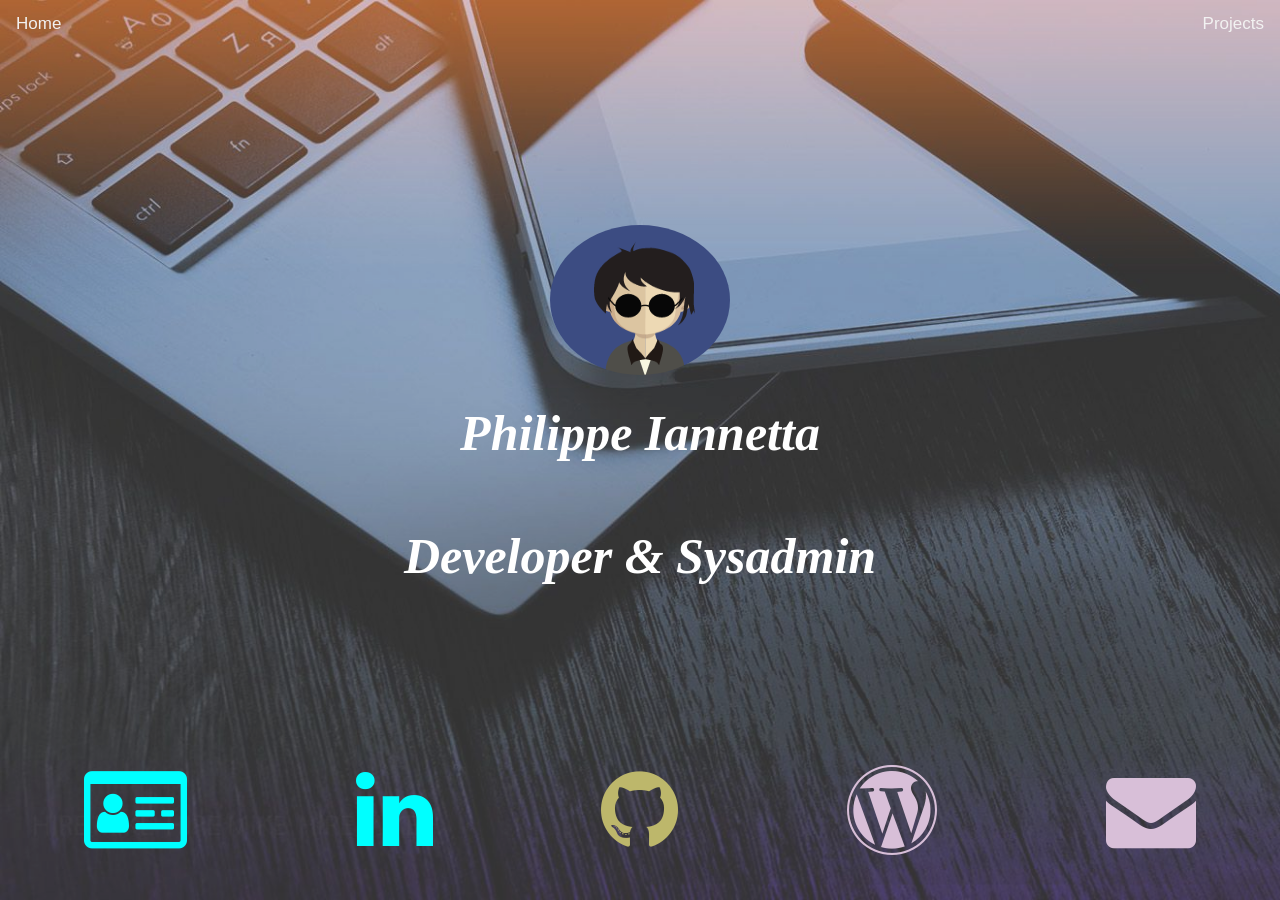
<file: index.html>
<!DOCTYPE html>
<html>
	<head>
		<meta charset="utf-8">
		<meta name="viewport" content="width=device-width, initial-scale=1.0">
		<link rel="stylesheet" href="css/style.css">
		<link rel="icon" href="img/kartunix.jpg">
		<title>Iannetta Philippe's Portfolio</title>

		<!-- FONT AWESOME -->
		<link rel="stylesheet" href="https://cdnjs.cloudflare.com/ajax/libs/font-awesome/4.7.0/css/font-awesome.min.css">
		<!-- Google Fonts -->
		<link rel="preconnect" href="https://fonts.googleapis.com">
		<link rel="preconnect" href="https://fonts.gstatic.com" crossorigin>
		<link href="https://fonts.googleapis.com/css2?family=Festive&display=swap" rel="stylesheet">
	</head>
	<body>
		<div class="background">
			<div class="blur">
				<header class="menu">
					<div class="topnav">
						<a href="./index.html">Home</a>
						<div class="topnav-right">
							<a href="./pages/projects.html">Projects</a>
						</div>
					</div>
				</header>
				<main>
					<img src="./img/kartunix.jpg" alt="profile image" class="profile-img">
					<h1 class="hello">Philippe Iannetta</h1>
					<h1 class="hello">Developer & Sysadmin</h1>
					<!-- <h1 class="hello">Web Developer & Sysadmin</h1> -->
					<footer class="contact-container">
						<div class="contact-box"><a href="https://cv.phiannetta.xyz" target="_blank" rel="noopener noreferrer" class="fa fa-drivers-license-o" style="color: cyan"></a></div>
						<div class="contact-box"><a href="https://www.linkedin.com/in/philippe-iannetta-2418232b3/" target="_blank" rel="noopener noreferrer" class="fa fa-linkedin" style="color: cyan"></a></div>
						<div class="contact-box"><a href="https://www.github.com/Soimuen11" target="_blank" rel="noopener noreferrer" class="fa fa-github" style="color: #BDB76B"></a></div>
						<div class="contact-box"><a href="https://blog.phiannetta.xyz/" target="_blank" rel="noopener noreferrer" class="fa fa-wordpress" style="color: #D8BFD8"></a></div>
						<!-- <div class="contact-box"><a href="https://blog.phiannetta.xyz/" target="_blank" rel="noopener noreferrer" class="fa fa-rss-square" style="color: #D8BFD8"></a></div> -->
						<!-- <div class="contact-box"><a href="https://www.madlibrarianwriting.poetry.blog" target="_blank" rel="noopener noreferrer" class="fa fa-wordpress" style="color: #D8BFD8"></a></div> -->
						<div class="contact-box"><a href="mailto:philippe.iannetta-contact@yahoo.fr" target="_blank" rel="noopener noreferrer" class="fa fa-envelope" style="color: #D8BFD8"></a></div>
					</footer>
				</main>
			</div>
		</div>
	</body>
	<script data-goatcounter="https://phiannetta-portfolio.goatcounter.com/count" async src="//gc.zgo.at/count.js"></script>
</html>
</file>
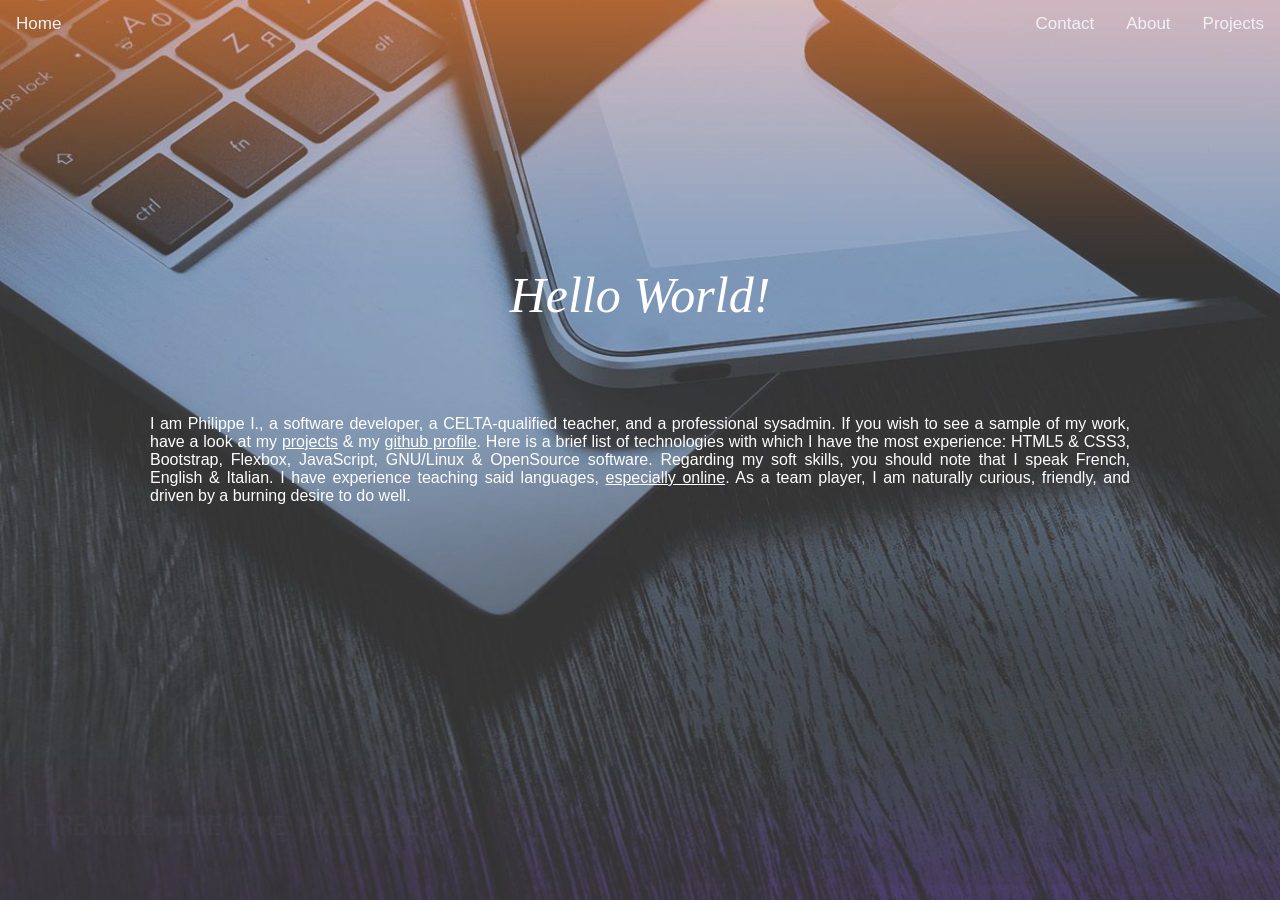
<file: pages/about.html>
<!DOCTYPE html>
<html>
	<head>
		<meta charset="utf-8">
		<meta name="viewport" content="width=device-width, initial-scale=1.0">
		<link rel="stylesheet" href="../css/style.css">
		<link rel="icon" href="../img/kartunix.jpg">
		<title>Iannetta Philippe's Portfolio</title>
		<!-- Google Fonts -->
		<link rel="preconnect" href="https://fonts.googleapis.com">
		<link rel="preconnect" href="https://fonts.gstatic.com" crossorigin>
		<link href="https://fonts.googleapis.com/css2?family=Festive&display=swap" rel="stylesheet">
		<!-- End Google Fonts -->
	</head>
	<body>
		<div class="background">
			<div class="blur">
				<header class="menu">
					<div class="topnav">
						<a href="../index.html">Home</a>
						<div class="topnav-right">
							<a href="./contact.html">Contact</a>
							<a href="./about.html">About</a>
							<a href="./projects.html">Projects</a>
						</div>
					</div>
				</header>
				<main>
					<p class="hello">Hello World!</p>
					<article class="about-section">
						I am Philippe I., a software
						developer, a CELTA-qualified teacher, and a
						professional sysadmin. If you wish to see a
						sample of my work, have a look at my
						<a href="./projects.html" style="color:
								 #ffffff">projects</a> &amp; my <a
								 href="https://www.github.com/Soimuen11" style="color:#ffffff">github
							 profile</a>. Here is a brief list of technologies with which I have the most experience:
							HTML5 &amp; CSS3, Bootstrap, Flexbox, JavaScript,
							GNU/Linux &amp; OpenSource software. Regarding my soft
							skills, you should note that I speak French,
							English &amp; Italian. I have experience teaching
							said languages, <a
								href="https://italki.com/teacher/8596289"
								style="color:#ffffff">especially online</a>. As
							a team player, I am naturally curious, friendly,
							and driven by a burning desire to do well.
					</article>
				</main>
			</div>
		</div>
</html>
</file>
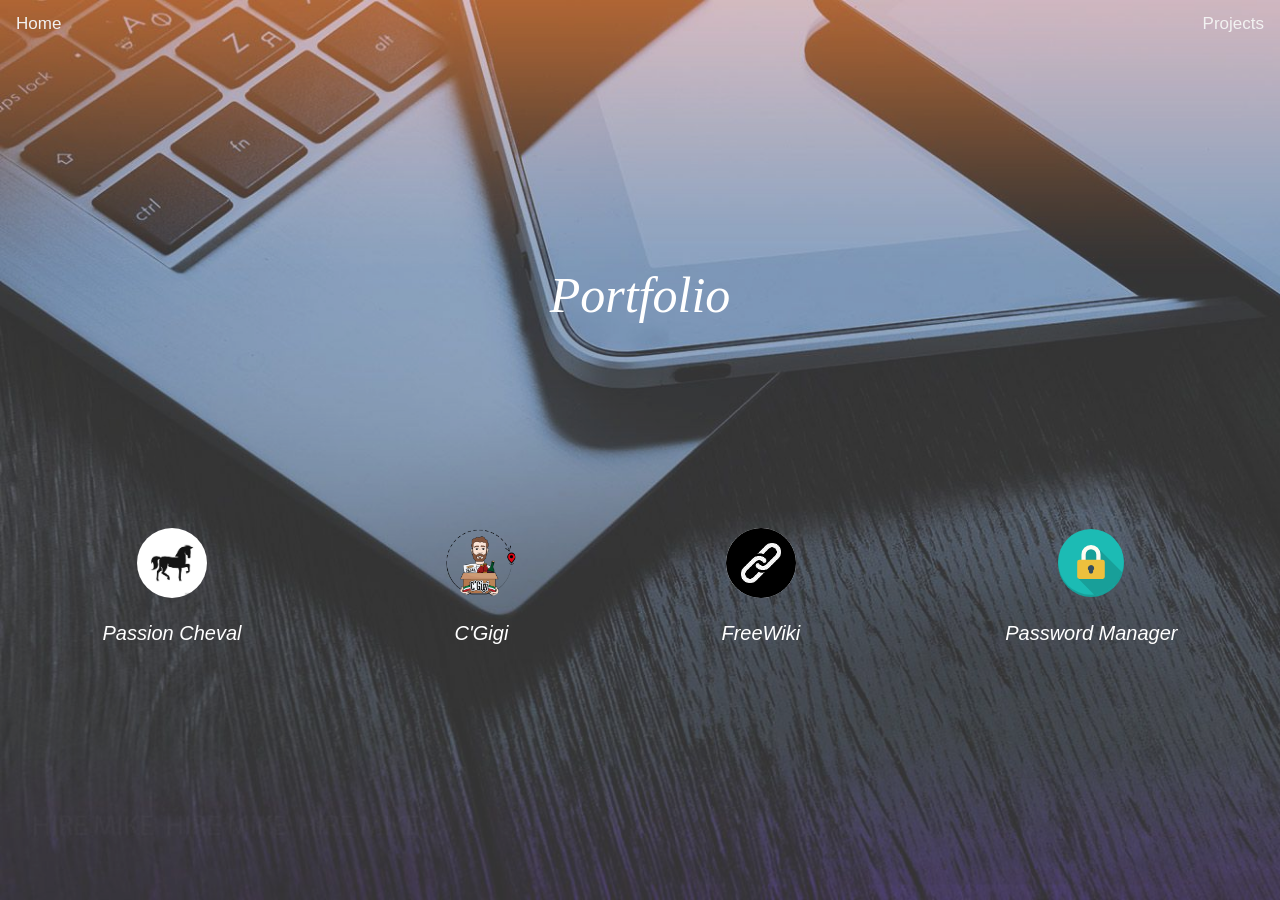
<file: pages/projects.html>
<!DOCTYPE html>
<html>
	<head>
		<meta charset="utf-8">
		<meta name="viewport" content="width=device-width, initial-scale=1.0">
		<link rel="stylesheet" href="../css/style.css">
		<link rel="icon" href="../img/kartunix.jpg">
		<title>Iannetta Philippe's Portfolio</title>

		<!-- Google Fonts -->
		<link rel="preconnect" href="https://fonts.googleapis.com">
		<link rel="preconnect" href="https://fonts.gstatic.com" crossorigin>
		<link href="https://fonts.googleapis.com/css2?family=Festive&display=swap" rel="stylesheet">
		<!-- End Google Fonts -->
	</head>
	<body>
		<div class="background">
			<div class="blur">
				<header class="menu">
					<div class="topnav">
						<a href="../index.html">Home</a>
						<div class="topnav-right">
							<!-- <a href="./contact.html">Contact</a> -->
							<!-- <a href="./about.html">About</a> -->
							<a href="./projects.html">Projects</a>
						</div>
					</div>
				</header>
				<main>
					<p class="hello" id="portfolio-title">Portfolio</p>
					<div class="flex-container">
						<!-- <div class="project-box"> -->
						<!-- 	<a href="https://soimuen11.github.io/Mystery-Number-Quest/" target="_blank" rel="noopener noreferrer" class="project-title"> -->
						<!-- 		<img class="redhovering" src="../img/question-mark.png" style="width: 70px; height: 70px; border-radius: 50%;"> -->
						<!-- 		<p class="project-description" style="font-style:italic">Mystery Number</p> -->
						<!-- 	</a> -->
						<!-- </div> -->
						<div class="project-box">
							<a href="https://passioncheval.phiannetta.xyz" target="_blank" rel="noopener noreferrer" class="project-title">
								<img class="redhovering" src="../img/horse-icon1.jpg" style="width: 70px; height: 70px; border-radius: 50%;" alt="espace_cheval_project">
								<p class="project-description" style="font-style:italic">Passion Cheval</p>
							</a>
						</div>
						<!-- <div class="project-box"> -->
						<!-- 	<a href="https://soimuen11.github.io/OCSoftwareDev/OC_P6/index.html" target="_blank" rel="noopener noreferrer" class="project-title" id="dog_fight"> -->
						<!-- 		<img class="redhovering" src="../img/player1-dog-icon.jpg" style="width: 70px; height: 70px; border-radius: 50%;"> -->
						<!-- 		<p class="project-description" style="font-style:italic">Dog Fight</p> -->
						<!-- 	</a> -->
						<!-- </div> -->
						<div class="project-box">
							<a href="https://cgigi.fr" class="project-title" id="cgigi-fr">
								<img class="redhovering" src="../img/cgigi_icon3.png" style="width: 70px; height: 70px; border-radius: 50%;" alt="cgigi_project">
								<p class="project-description" style="font-style:italic">C'Gigi</p>
							</a>
						</div>
						<div class="project-box">
							<a href="https://freewiki.phiannetta.xyz" target="_blank" rel="noopener noreferrer" class="project-title" id="freewiki">
								<img class="redhovering" src="../img/link-icon3.png" style="width: 70px; height: 70px; border-radius: 50%;" alt="freewiki_project">
								<p class="project-description" style="font-style:italic">FreeWiki</p>
							</a>
						</div>
						<div class="project-box">
							<a href="https://github.com/Soimuen11/PPM/" target="_blank" rel="noopener noreferrer" class="project-title" id="freewiki">
								<img class="redhovering" src="../img/lock-icon.svg" style="width: 70px; height: 70px; border-radius: 50%;">
								<p class="project-description" style="font-style:italic">Password Manager</p>
							</a>
						</div>
						<!-- <div class="project-box"> -->
						<!-- 	<a href="#" class="project-title" id="game_life"> -->
						<!-- 		<img src="../img/cellule.jpg" style="width: 70px; height: 70px; border-radius: 50%;"> -->
						<!-- 		<p class="project-description" style="font-style:italic">Game of Life</p> -->
						<!-- 	</a> -->
						<!-- </div> -->
					</div>
				</main>
			</div>
		</div>
	</body>
	<!-- <script src="https://unpkg.com/sweetalert/dist/sweetalert.min.js"></script> -->
	<script>
		//inform user that game_of_life project is not yet available
		//let game_life = document.getElementById("game_life")
		//game_life.addEventListener("click", function(){
		//	swal({
		//		title:"Work In Progress",
		//		text:"I am currently refreshing this project. Come back to check it out soon!",
		//		icon:"warning"
		//	})
		//})
		//inform user that dog fight does not work mobile devices

		//let dog_fight = document.getElementById("dog_fight")
		//dog_fight.addEventListener("mouseover", function(){
		//	let window_width = window.innerWidth;
		//	if (window_width <= 950){
		//		dog_fight.style['pointer-events'] = "none"
		//		swal({
		//			title:"Work In Progress",
		//			text:"This project is not responsive yet. Come back to check it out soon!",
		//			icon:"warning"
		//		})
		//	}
		//})
		//function reset_pointer(){
		//	dog_fight.style['pointer-events'] = "initial"
		//}
		//window.setInterval(reset_pointer, 10)
	</script>
	<script data-goatcounter="https://phiannetta-passioncheval.goatcounter.com/count" async src="//gc.zgo.at/count.js"></script>
</html>
</file>
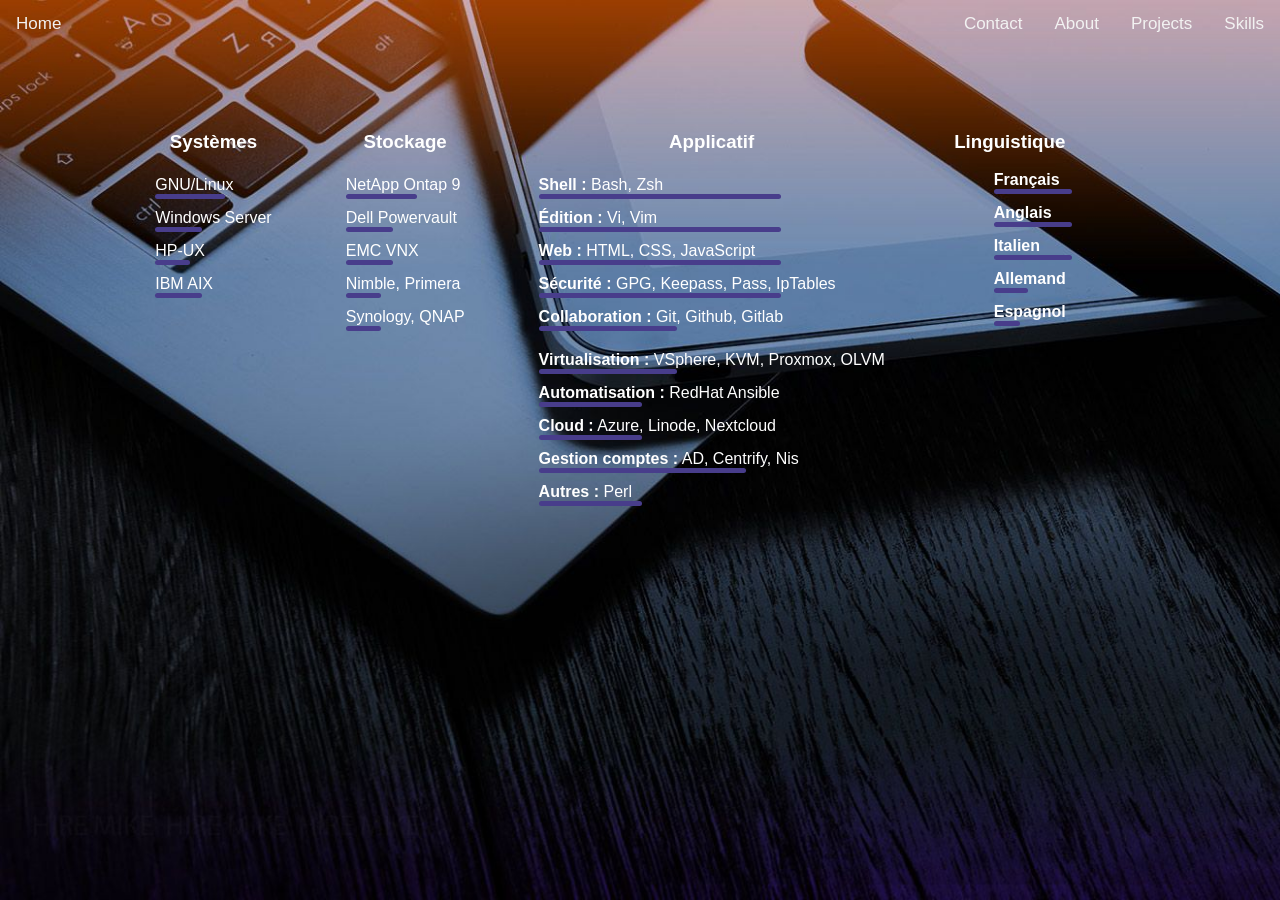
<file: pages/skills.html>
<!DOCTYPE html>
<html>
	<head>
		<meta charset="utf-8">
		<meta name="viewport" content="width=device-width, initial-scale=1.0">

		<!-- Google Fonts -->
		<link rel="preconnect" href="https://fonts.googleapis.com">
		<link rel="preconnect" href="https://fonts.gstatic.com" crossorigin>
		<link href="https://fonts.googleapis.com/css2?family=Festive&display=swap" rel="stylesheet">
		<link rel="icon" href="../img/kartunix.jpg">
		<link rel="stylesheet" href="../css/style.css">
	</head>
	<body>
		<div class="background">
		<header class="menu">
			<div class="topnav">
				<a href="./index.html">Home</a>
				<div class="topnav-right">
					<a href="./contact.html">Contact</a>
					<a href="./about.html">About</a>
					<a href="./projects.html">Projects</a>
					<a href="./skills.html">Skills</a>
				</div>
			</div>
		</header>
		<div class="system-stockage-container">
				<div class="flex-item">
					<h3 class="systèmes center">Systèmes</h3>
					<ul style="padding:5px">
						<li class="li-without-style">GNU/Linux</li>
							<div class="progress-bar">
								<div class="my-skill-level center blue" style="width:60%;"></div>
							</div>
							<div class="empty-space"></div>
						<li class="li-without-style">Windows Server</li>
							<div class="progress-bar">
								<div class="my-skill-level center blue" style="width:40%;"></div>
							</div>
							<div class="empty-space"></div>
						<li class="li-without-style">HP-UX</li>
							<div class="progress-bar">
								<div class="my-skill-level center blue" style="width:30%;"></div>
							</div>
							<div class="empty-space"></div>
						<li class="li-without-style">IBM AIX</li>
							<div class="progress-bar">
								<div class="my-skill-level center blue" style="width:40%;"></div>
							</div>
							<div class="empty-space"></div>
					</ul>
				</div>
				<div class="flex-item">
					<h3 class="stockage center">Stockage</h3>
					<ul style="padding:5px">
						<li class="li-without-style">NetApp Ontap 9</li>
							<div class="progress-bar">
								<div class="my-skill-level center blue" style="width:60%;"></div>
							</div>
							<div class="empty-space"></div>
						<li class="li-without-style">Dell Powervault</li>
							<div class="progress-bar">
								<div class="my-skill-level center blue" style="width:40%;"></div>
							</div>
							<div class="empty-space"></div>
						<li class="li-without-style">EMC VNX</li>
							<div class="progress-bar">
								<div class="my-skill-level center blue" style="width:40%;"></div>
							</div>
							<div class="empty-space"></div>
						<li class="li-without-style">Nimble, Primera</li>
							<div class="progress-bar">
								<div class="my-skill-level center blue" style="width:30%;"></div>
							</div>
							<div class="empty-space"></div>
						<li class="li-without-style">Synology, QNAP</li>
							<div class="progress-bar">
								<div class="my-skill-level center blue" style="width:30%;"></div>
							</div>
							<div class="empty-space"></div>
					</ul>
				</div>
				<div class="flex-item">
					<h3 class="applicatifs center">Applicatif</h3>
					<ul style="padding:5px">
						<li class="li-without-style"><em>Shell :</em>
							Bash, Zsh
							<div class="progress-bar">
								<div class="my-skill-level center blue" style="width:70%;"></div>
							</div>
							<div class="empty-space"></div>
						</li>
						<li class="li-without-style"><em>Édition :</em> Vi, Vim</li>
							<div class="progress-bar">
								<div class="my-skill-level center blue" style="width:70%;"></div>
							</div>
							<div class="empty-space"></div>
						<li class="li-without-style"><em>Web :</em> HTML, CSS, JavaScript</li>
							<div class="progress-bar">
								<div class="my-skill-level center blue" style="width:70%;"></div>
							</div>
							<div class="empty-space"></div>
						<li class="li-without-style"><em>Sécurité :</em> GPG, Keepass, Pass, IpTables</li>
							<div class="progress-bar">
								<div class="my-skill-level center blue" style="width:70%;"></div>
							</div>
							<div class="empty-space"></div>
						<li class="li-without-style"><em>Collaboration :</em> Git, Github, Gitlab</li>
							<div class="progress-bar">
								<div class="my-skill-level center blue" style="width:40%;"></div>
							</div>
							<div class="empty-space"></div>
							<div class="empty-space"></div>
						<li class="li-without-style"><em>Virtualisation :</em> VSphere, KVM, Proxmox, OLVM</li>
							<div class="progress-bar">
								<div class="my-skill-level center blue" style="width:40%;"></div>
							</div>
							<div class="empty-space"></div>
						<li class="li-without-style"><em>Automatisation :</em> RedHat Ansible</li>
								<div class="my-skill-level center blue" style="width:30%;"></div>
							<div class="progress-bar">
							</div>
							<div class="empty-space"></div>
						<li class="li-without-style"><em>Cloud :</em> Azure, Linode, Nextcloud</li>
							<div class="progress-bar">
								<div class="my-skill-level center blue" style="width:30%;"></div>
							</div>
							<div class="empty-space"></div>
						<li class="li-without-style"><em>Gestion comptes :</em> AD, Centrify, Nis</li>
							<div class="progress-bar">
								<div class="my-skill-level center blue" style="width:60%;"></div>
							</div>
							<div class="empty-space"></div>
						<li class="li-without-style"><em>Autres :</em> Perl</li>
							<div class="progress-bar">
								<div class="my-skill-level center blue" style="width:30%;"></div>
							</div>
							<div class="empty-space"></div>
						<!-- <li class="li-without-style"><em>Protocoles :</em> RDP, FTP, SFTP, SSH, HTTPS</li> -->
						<!-- 	<div class="progress-bar"> -->
						<!-- 		<div class="my-skill-level center blue" style="width:40%;">40%</div> -->
						<!-- 	</div> -->

						<!-- Gestion de serveurs physiques (DELL iDrac, HP ILO) -->
						<!-- supervision : check_mk, splunk -->
						<!-- clusterisation -->
						<!-- solution de bastion wallix, systancia -->
						<!-- citrix -->
						<!-- rdp -->
					</ul>
				</div>
				<div class="flex-item">
					<h3 class="linguistique center">Linguistique</h3>
					<ul>
						<li class="li-without-style"><em>Français</em></li>
							<div class="progress-bar" style="width:120%;">
								<div class="my-skill-level center blue" style="width:90%;"></div>
							</div>
							<div class="empty-space"></div>
						<li class="li-without-style"><em>Anglais</em></li>
							<div class="progress-bar" style="width:120%">
								<div class="my-skill-level center blue" style="width:90%;"></div>
							</div>
							<div class="empty-space"></div>
						<li class="li-without-style"><em>Italien</em></li>
							<div class="progress-bar" style="width:120%">
								<div class="my-skill-level center blue" style="width:90%;"></div>
							</div>
							<div class="empty-space"></div>
						<li class="li-without-style"><em>Allemand</em></li>
							<div class="progress-bar" style="width:120%">
								<div class="my-skill-level center blue" style="width:40%;"></div>
							</div>
							<div class="empty-space"></div>
						<li class="li-without-style"><em>Espagnol</em</li>
							<div class="progress-bar" style="width:120%">
								<div class="my-skill-level center blue" style="width:30%;"></div>
							</div>
							<div class="empty-space"></div>
					</ul>
				</div>
			</div>
		</div>
	</body>
</html>
</file>
<file: css/style.css>
/*=========*/
/* GENERAL */
/*=========*/

html,body{
	width: 100%;
	height: 100%;
	margin: 0;
	color: white;
	text-align: center;
	font-family: Arial, Helvetica, sans-serif;
}
.background{
	width: 100%;
	height: 100%;
	background-image: url("../img/portfoglio-background2.jpg");
	background-size: cover;
}
.blur {
	background: rgba(255, 255, 255, 0.2);
	display:block;
	height: 100%;
}
main{
	width: 100%;
	height: 50%;
	position: absolute;
	top:0;
	bottom: 0;
	left: 0;
	right: 0;
	margin: auto;
}
footer{
	position: fixed;
	left: 0;
	bottom: 0;
	height:20% !important;
	width: 100%;
	text-align: center;
}

.hello{
	/* font-family: "Festive", Arial, Helvetica, sans-serif; */
	font-family: Serif;
	line-height: 40px;
	font-size: 50px;
	/* font-size: 65px; */
	font-style: italic;
	height: 20%;
}
/* ========= */
/*END GENERAL*/
/* ========= */

/* ========= */
/*    MENU   */
/* ========= */
.topnav {
	overflow: hidden;
}
/* Style the links inside the navigation bar */
.topnav a {
	float: left;
	color: #f2f2f2;
	text-align: center;
	padding: 14px 16px;
	text-decoration: none;
	font-size: 17px;
}
/* Change the color of links on hover */
.topnav a:hover {
	background-color: none;
	color: black;
	text-decoration:underline;
	transition-delay:0.1s;
}
/* Right-aligned section inside the top navigation */
.topnav-right {
	float: right;
}

/*=========*/
/*END MENU*/
/*=========*/

.profile-img{
	border-radius: 50%;
	width: 180px;
	height: 150px;
}

.about-section{
	padding-right: 150px;
	padding-left: 150px;
	text-align: justify;
	text-justify: inter-word;
}

/*=========*/
/* FLEXBOX */
/*=========*/

.flex-container{
	display: flex;
	flex-direction: row;
	align-items: center;	
	align-content: center;
	height:50%;
}
.contact-container{
	display: flex;
	flex-direction: row;
	align-items: center;	
	align-content: center;
	height:50%;
}
.project-box{
	flex-grow:4;
	height: 0;
}
.redhovering:hover{
	border:5px solid crimson;
	transition-duration:0.3s;
}

.contact-box{
	flex-grow:4;
}
.project-title{
	text-decoration: none;
	color: #ffffff;
}
.project-title:hover{
	color: #BDB76B;
}
.project-description{
	font-size: 20px;
}
/*=========*/
/* END FLEXBOX */
/*=========*/

/*=========*/
/* FONT AWESOME ICONS */
/*=========*/

.fa{
	padding: 10px;
	font-size: 90px !important;
	text-decoration: none;
}
.fa:hover {
	opacity: 0.7;
}
/* END FONT AWESOME ICONS */

/* MEDIA QUERIES */
/* @media only screen and (max-width: 950px) { */
/* 	a#dog_fight{ */
		/* pointer-events:none; */
	/* } */
/* } */
@media only screen and (max-width: 750px) {
	.background{
		width: 100%;		
		height: 100%;		
	}
	.flex-container{
		flex-direction: column;
		align-content: center;
	}
	.contact-container{
		flex-direction: row;
		align-content: center;
	}
	.system-stockage-container{
		flex-direction: column;
		align-content:center;
	}
	.project-box{
		padding: 39px;
	}
	.about-section{
		padding-right: 10px;
		padding-left: 10px;
	}
	.hello{
		font-size:35px;
		height:10%;
	}
	#portfolio-title{
		display:none;
	}
	.profile-img{
		width:100px;
		height:100px;
	}
	main{
		width: 100%;
		height: 50%;
		position: none;
		top:none;
		bottom: none;
		left: none;
		right: none;
		margin: none;
	}
	.fa{
		padding:10px;
		font-size: 50px !important;
	}
	.project-description{
		display:none;
	}
}

/*=========*/
/*Skills page*/
/*=========*/
.system-stockage-container{ 
	text-align:left;
	display: flex; 
	padding-top:5%;
	flex-flow: column-wrap; 
	justify-content: center; 
	align-content: space-evenly; 
	gap: 5%;
}
.empty-space{
	height:10px;
}
.progress-bar{
	/* border:3px solid black; */ 
	/* border-radius:10px; */
}
.my-skill-level{
	border-radius:10px;
	height:5px;
}
.li-without-style{
	list-style:none;
}
li{
	list-style: square;
}
em{
	font-weight: bold; font-style: normal;
}
.center{
	text-align:center;
}
.italic{
	font-style:italic;
}
.red{
	background-color:crimson;
}
.green{
	background-color:DarkCyan;
}
.blue{
	/* background-color:darkcyan; */
	/* background-color:lightsteelblue; */
	background-color:darkslateblue;
}

/* Adapt to smaller devices */
@media only screen and (max-width: 200px) {
	.profile-img{
		width:50px;
		height:50px;
		padding-top:35%;
	}
	.hello{
		font-size:20px;
		line-height:20px;
	}
	.flex-container{
		padding-top:40%;
	}
	.contact-container{
		padding-top:40%;
	}
}
</file>
